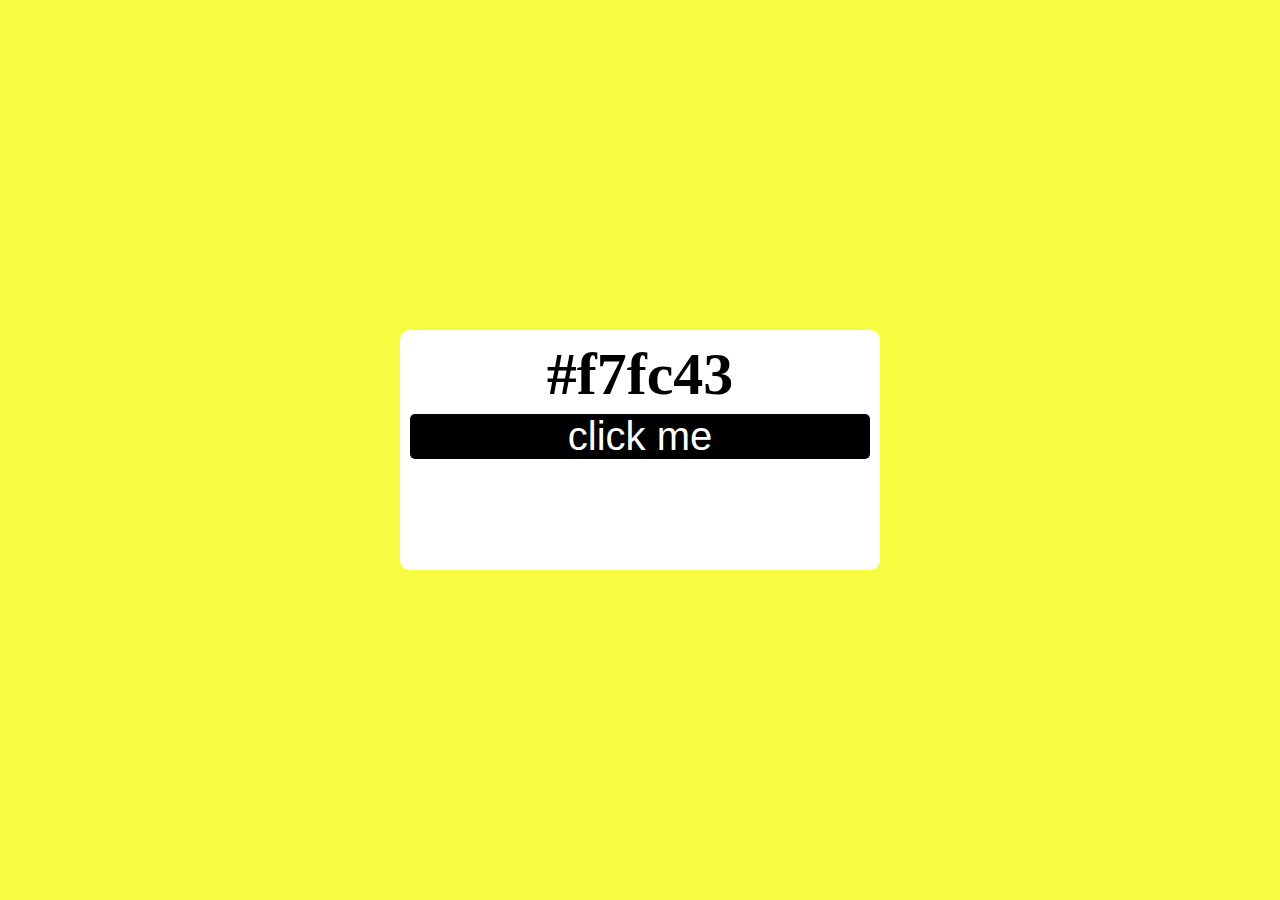
<file: project-ran-color/index.html>
<!DOCTYPE html>
<html lang="en">
<head>
    <meta charset="UTF-8">
    <meta http-equiv="X-UA-Compatible" content="IE=edge">
    <meta name="viewport" content="width=device-width, initial-scale=1.0">
    <title>Random color generator</title>
    <link rel="stylesheet" href="custom.css">
</head>
<body>
    <div class="main">
        <div class="container">
            <h2 id="color-code">#ffff</h2>
            <button id="btn">click me</button>
        </div>
    </div>
    
    <script src="app.js"></script>
</body>
</html>
</file>
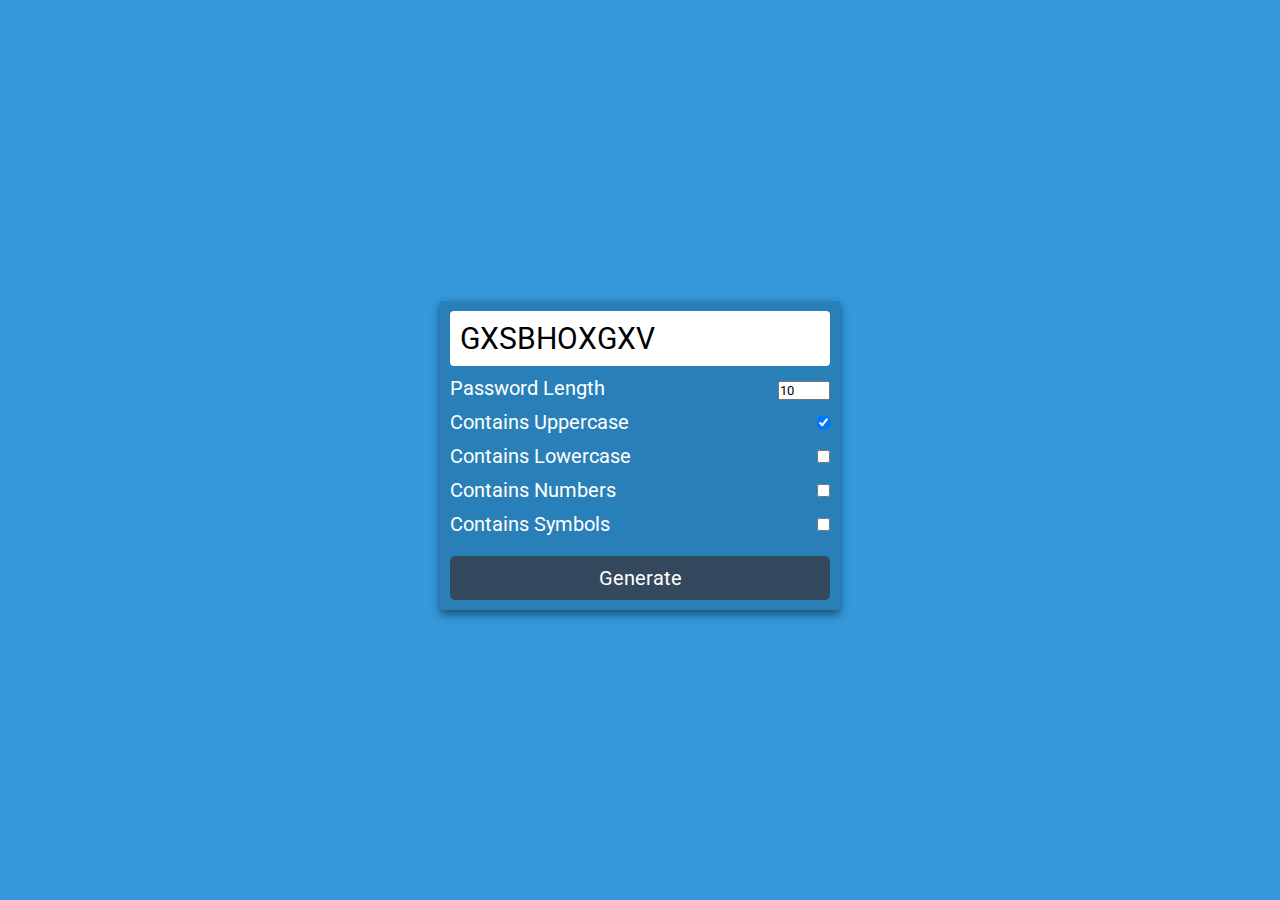
<file: project-ran-pass/index.html>
<!DOCTYPE html>
<html lang="en">

<head>
    <meta charset="UTF-8">
    <meta http-equiv="X-UA-Compatible" content="IE=edge">
    <meta name="viewport" content="width=device-width, initial-scale=1.0">
    <title>Random password Generate</title>
    <link rel="stylesheet" href="custom.css" />
</head>

<body>
    <div class="main">
        <div class="box">
            <span id="pass-box">Testing</span>
            <div class="row">
                <div class="left">
                    Password Length
                </div>
                <div class="right">
                    <input type="number" name="" id="total-char" max="30" min="2" value="10" />
                </div>
            </div>
            <div class="row">
                <label for="upper-case">
                    <div class="left">
                       Contains Uppercase
                    </div>
                </label>
                <div class="right">
                    <input type="checkbox" name="" id="upper-case" checked/>
                </div>
            </div>
            <div class="row">
                <label for="lower-case">
                    <div class="left">
                      Contains Lowercase
                    </div>
                </label>
                <div class="right">
                    <input type="checkbox" name="" id="lower-case" />
                </div>
            </div>
            <div class="row">
                <label for="numbers">
                    <div class="left">
                    Contains Numbers
                    </div>
                </label>
                <div class="right">
                    <input type="checkbox" name="" id="numbers" />
                </div>
            </div>
            <div class="row">
                <label for="symbols">
                    <div class="left">
                    Contains Symbols
                    </div>
                </label>
                <div class="right">
                    <input type="checkbox" name="" id="symbols" />
                </div>
            </div>
            <div class="row">
                <button id="btn">
                    Generate
                </button>
            </div>
        </div>
    </div>
    <script src="app.js"></script>
</body>

</html>
</file>
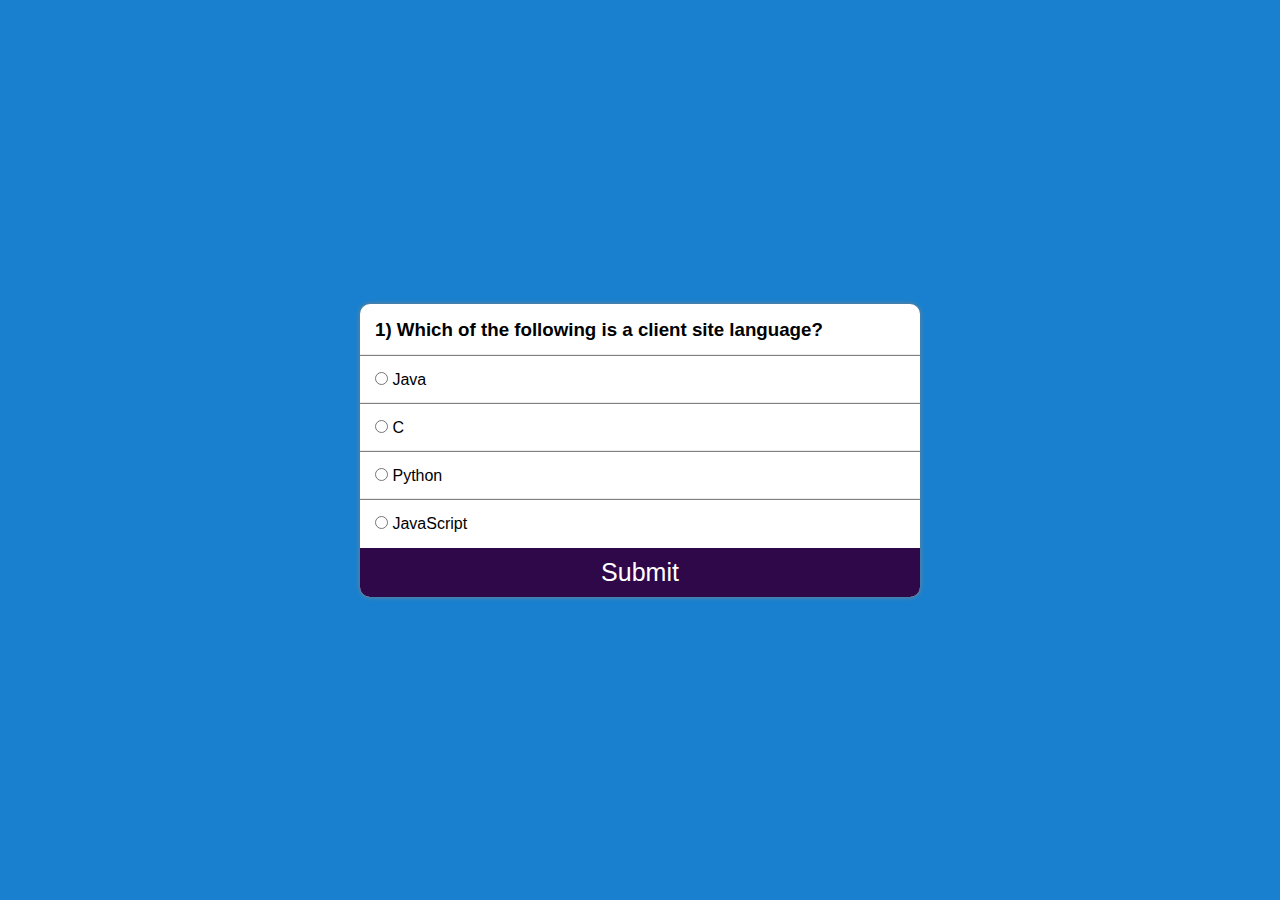
<file: project1-quiz/index.html>
<!DOCTYPE html>
<html lang="en">

<head>
    <meta charset="UTF-8">
    <meta http-equiv="X-UA-Compatible" content="IE=edge">
    <meta name="viewport" content="width=device-width, initial-scale=1.0">
    <title>Document</title>
    <link rel="stylesheet" href="custom.css" />
</head>

<body>
    <section class="main">

        <div class="container">
            <div class="col">
                <h3 id="questionBox">
                    1) Lorem ipsum dolor sit amet, consectetur adipisicing elit Debitis?
                </h3>
            </div>
            <div class="col box">
                <input name="option" type="radio" id="first" value="a" required>
                <label for="first">Testing 1</label>
            </div>
            <div class="col box">
                <input name="option" type="radio" id="second" value="b" required>
                <label for="second">Testing 2</label>
            </div>
            <div class="col box">
                <input name="option" type="radio" id="third" value="c" required>
                <label for="third">Testing 3</label>
            </div>
            <div class="col box">
                <input name="option" type="radio" id="fourth" value="d" required>
                <label for="fourth">Testing 4</label>
            </div>
            <button id="submit">Submit</button>
        </div>

    </section>
    <script src="app.js"></script>
</body>

</html>
</file>
<file: project-ran-color/custom.css>
*{
    padding: 0;
    margin: 0;
    box-sizing: border-box;
}
@import url('https://fonts.googleapis.com/css2?family=Roboto:wght@100;400&display=swap');

body{
    transition: 1s;
}
.main{
    width: 100%;
    height: 100vh;
    display: flex;
    justify-content: center;
    align-items: center;
}

.container {
    width: 30rem;
    height: 15rem;
    padding: 10px;
    border-radius: 10px;
    font-size: 40px;
    background-color: white;
    text-align: center;
}
button{
    margin-top: 5px;
    width: 100%;
    background-color: black;
    color: white;
    border: none;
    border-radius: 5px;
    display: block;
    font-size: 40px;
}
</file>
<file: project-ran-pass/custom.css>
@import url('https://fonts.googleapis.com/css2?family=Roboto:wght@300&display=swap');
* {
    padding: 0;
    margin: 0;
    box-sizing: border-box;
    font-family: 'Roboto', sans-serif;
}

input:focus-visible {
    outline: 0;
}

.main {
    background-color: #3498db;
    min-height: 100vh;
    display: flex;
    justify-content: center;
    align-items: center;
}

.box {
    min-width: 400px;
    padding: 10px;
    box-shadow: 0 4px 10px rgb(0 0 0 / 50%);
    background: #2980b9;
    border-radius: 2px;
    margin-top: 10px;
}

#pass-box {
    width: 100%;
    display: block;
    background-color: white;
    font-size: 30px;
    padding: 10px;
    border-radius: 4px;
}

.row {
    width: 100%;
    display: flex;
    margin-top: 10px;
    justify-content: space-between;
    color: white;
    font-size: 20px;
}

label {
    user-select: none;
}

#btn {
    width: 100%;
    font-size: 20px;
    outline: 0;
    border: 0;
    padding: 10px;
    background-color: #34495e;
    color: white;
    margin-top: 10px;
    border-radius: 5px;
}
</file>
<file: project1-quiz/custom.css>
* {
    padding: 0;
    margin: 0;
    box-sizing: border-box;
    font-family: 'Poppins', sans-serif;
}

@import url('https://fonts.googleapis.com/css2?family=Poppins:wght@100&display=swap');
.main {
    width: 100%;
    height: 100vh;
    display: flex;
    justify-content: center;
    align-items: center;
    background-color: rgb(24, 128, 207);
}

.container {
    width: 35rem;
    box-shadow: 0px 0px 5px grey;
    display: flex;
    background-color: white;
    border-radius: 10px;
    overflow: hidden;
    flex-direction: column;
}

.col {
    text-align: justify;
    padding: 15px;
    width: 95%;
}

#submit {
    width: 100%;
    background-color: rgb(47, 8, 73);
    transition: 0.5s;
    color: white;
    outline: none;
    border: none;
    font-size: 25px;
    display: block;
    padding: 10px;
    cursor: pointer;
}

#submit:hover {
    background-color: rgb(34, 6, 53);
}

.box {
    box-shadow: 0px -1px 1px grey;
    width: 100%;
}
</file>
